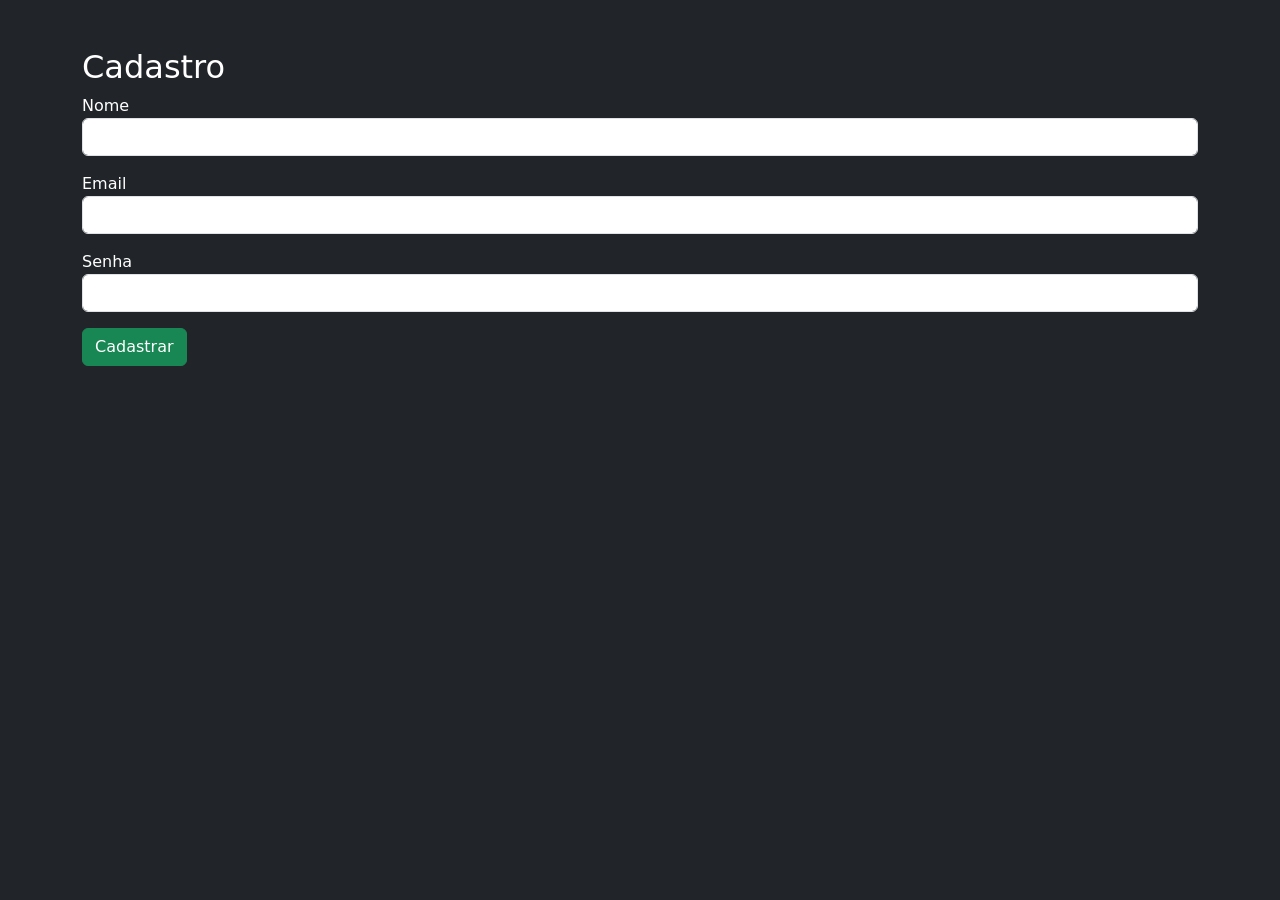
<file: templates/cadastro.html>
<!DOCTYPE html>
<html lang="pt-br">
<head>
  <meta charset="UTF-8">
  <title>Cadastro</title>
  <link href="https://cdn.jsdelivr.net/npm/bootstrap@5.3.0/dist/css/bootstrap.min.css" rel="stylesheet">
</head>
<body class="bg-dark text-white">
  <div class="container mt-5">
    <h2>Cadastro</h2>
    <form method="POST">
      <div class="mb-3"><label>Nome</label><input type="text" name="nome" class="form-control" required></div>
      <div class="mb-3"><label>Email</label><input type="email" name="email" class="form-control" required></div>
      <div class="mb-3"><label>Senha</label><input type="password" name="senha" class="form-control" required></div>
      <button type="submit" class="btn btn-success">Cadastrar</button>
    </form>
  </div>
</body>
</html>
</file>
